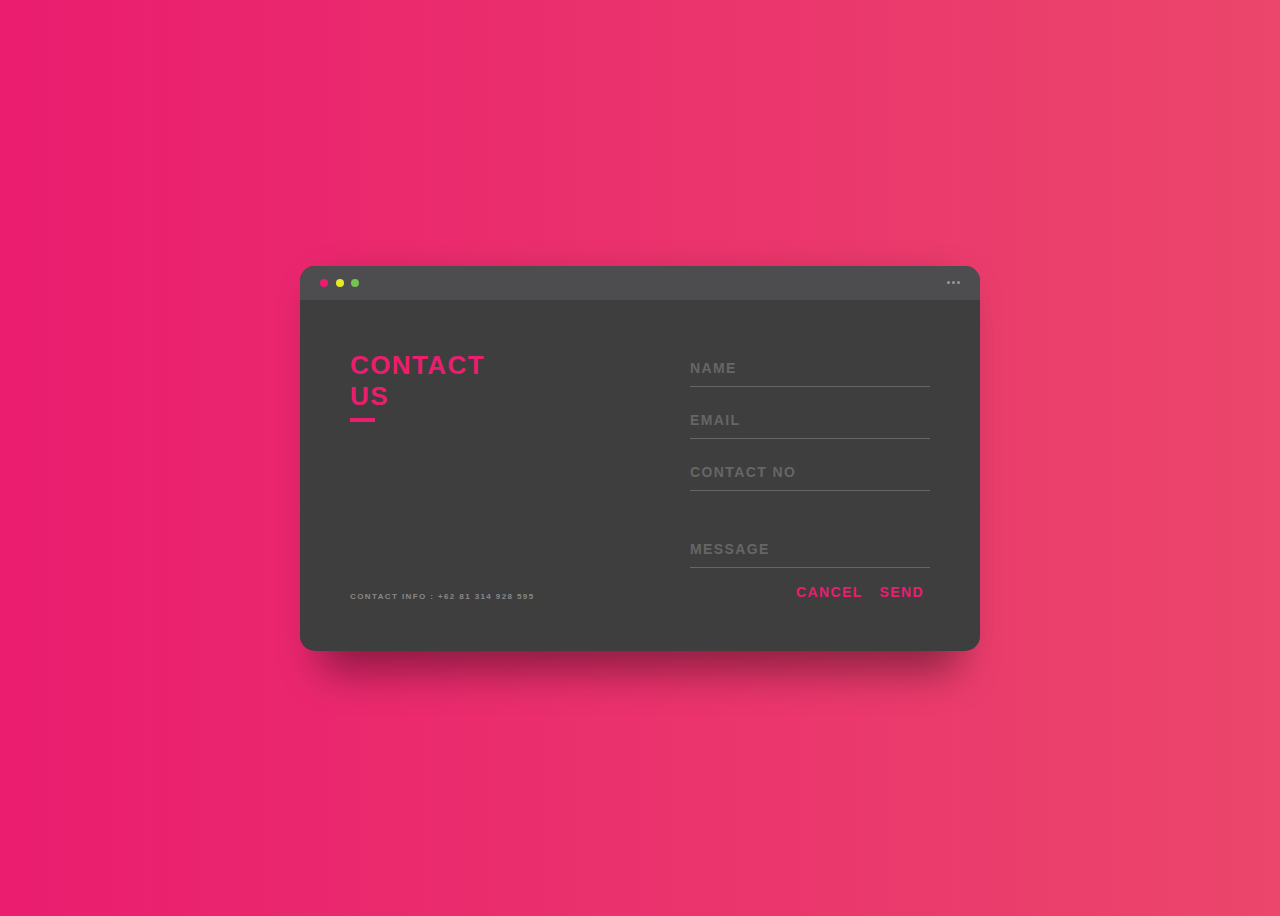
<file: contactus.html>
<!DOCTYPE html>
<html lang="en">

<head>
    <meta charset="UTF-8" />
    <meta http-equiv="X-UA-Compatible" content="IE=edge" />
    <meta name="viewport" content="width=device-width, initial-scale=1.0" />
    <title>contactUS</title>
</head>
<style>
    *,
    *:before,
    *:after {
        box-sizing: border-box;
        -webkit-font-smoothing: antialiased;
        -moz-osx-font-smoothing: grayscale;
    }
    
    body {
        background: linear-gradient(to right, #ea1d6f 0%, #eb466b 100%);
        font-size: 12px;
    }
    
    body,
    button,
    input {
        font-family: "Montserrat", sans-serif;
        font-weight: 700;
        letter-spacing: 1.4px;
    }
    
    .background {
        display: flex;
        min-height: 100vh;
    }
    
    .container {
        flex: 0 1 700px;
        margin: auto;
        padding: 10px;
    }
    
    .screen {
        position: relative;
        background: #3e3e3e;
        border-radius: 15px;
    }
    
    .screen:after {
        content: "";
        display: block;
        position: absolute;
        top: 0;
        left: 20px;
        right: 20px;
        bottom: 0;
        border-radius: 15px;
        box-shadow: 0 20px 40px rgba(0, 0, 0, 0.4);
        z-index: -1;
    }
    
    .screen-header {
        display: flex;
        align-items: center;
        padding: 10px 20px;
        background: #4d4d4f;
        border-top-left-radius: 15px;
        border-top-right-radius: 15px;
    }
    
    .screen-header-left {
        margin-right: auto;
    }
    
    .screen-header-button {
        display: inline-block;
        width: 8px;
        height: 8px;
        margin-right: 3px;
        border-radius: 8px;
        background: white;
    }
    
    .screen-header-button.close {
        background: #ed1c6f;
    }
    
    .screen-header-button.maximize {
        background: #e8e925;
    }
    
    .screen-header-button.minimize {
        background: #74c54f;
    }
    
    .screen-header-right {
        display: flex;
    }
    
    .screen-header-ellipsis {
        width: 3px;
        height: 3px;
        margin-left: 2px;
        border-radius: 8px;
        background: #999;
    }
    
    .screen-body {
        display: flex;
    }
    
    .screen-body-item {
        flex: 1;
        padding: 50px;
    }
    
    .screen-body-item.left {
        display: flex;
        flex-direction: column;
    }
    
    .app-title {
        display: flex;
        flex-direction: column;
        position: relative;
        color: #ea1d6f;
        font-size: 26px;
    }
    
    .app-title:after {
        content: "";
        display: block;
        position: absolute;
        left: 0;
        bottom: -10px;
        width: 25px;
        height: 4px;
        background: #ea1d6f;
    }
    
    .app-contact {
        margin-top: auto;
        font-size: 8px;
        color: #888;
    }
    
    .app-form-group {
        margin-bottom: 15px;
    }
    
    .app-form-group.message {
        margin-top: 40px;
    }
    
    .app-form-group.buttons {
        margin-bottom: 0;
        text-align: right;
    }
    
    .app-form-control {
        width: 100%;
        padding: 10px 0;
        background: none;
        border: none;
        border-bottom: 1px solid #666;
        color: #ddd;
        font-size: 14px;
        text-transform: uppercase;
        outline: none;
        transition: border-color 0.2s;
    }
    
    .app-form-control::placeholder {
        color: #666;
    }
    
    .app-form-control:focus {
        border-bottom-color: #ddd;
    }
    
    .app-form-button {
        background: none;
        border: none;
        color: #ea1d6f;
        font-size: 14px;
        cursor: pointer;
        outline: none;
    }
    
    .app-form-button:hover {
        color: #b9134f;
    }
    
    .credits {
        display: flex;
        justify-content: center;
        align-items: center;
        margin-top: 20px;
        color: #ffa4bd;
        font-family: "Roboto Condensed", sans-serif;
        font-size: 16px;
        font-weight: normal;
    }
    
    .credits-link {
        display: flex;
        align-items: center;
        color: #fff;
        font-weight: bold;
        text-decoration: none;
    }
    
    .dribbble {
        width: 20px;
        height: 20px;
        margin: 0 5px;
    }
    
    @media screen and (max-width: 520px) {
        .screen-body {
            flex-direction: column;
        }
        .screen-body-item.left {
            margin-bottom: 30px;
        }
        .app-title {
            flex-direction: row;
        }
        .app-title span {
            margin-right: 12px;
        }
        .app-title:after {
            display: none;
        }
    }
    
    @media screen and (max-width: 600px) {
        .screen-body {
            padding: 40px;
        }
        .screen-body-item {
            padding: 0;
        }
    }
</style>

<body>
    <div class="background">
        <div class="container">
            <div class="screen">
                <div class="screen-header">
                    <div class="screen-header-left">
                        <div class="screen-header-button close"></div>
                        <div class="screen-header-button maximize"></div>
                        <div class="screen-header-button minimize"></div>
                    </div>
                    <div class="screen-header-right">
                        <div class="screen-header-ellipsis"></div>
                        <div class="screen-header-ellipsis"></div>
                        <div class="screen-header-ellipsis"></div>
                    </div>
                </div>
                <div class="screen-body">
                    <div class="screen-body-item left">
                        <div class="app-title">
                            <span>CONTACT</span>
                            <span>US</span>
                        </div>
                        <div class="app-contact">CONTACT INFO : +62 81 314 928 595</div>
                    </div>
                    <div class="screen-body-item">
                        <div class="app-form">
                            <div class="app-form-group">
                                <input class="app-form-control" placeholder="NAME" />
                            </div>
                            <div class="app-form-group">
                                <input class="app-form-control" placeholder="EMAIL" />
                            </div>
                            <div class="app-form-group">
                                <input class="app-form-control" placeholder="CONTACT NO" />
                            </div>
                            <div class="app-form-group message">
                                <input class="app-form-control" placeholder="MESSAGE" />
                            </div>
                            <div class="app-form-group buttons">
                                <button class="app-form-button">CANCEL</button>
                                <button class="app-form-button">SEND</button>
                            </div>
                        </div>
                    </div>
                </div>
            </div>
        </div>
    </div>
</body>

</html>
</file>
